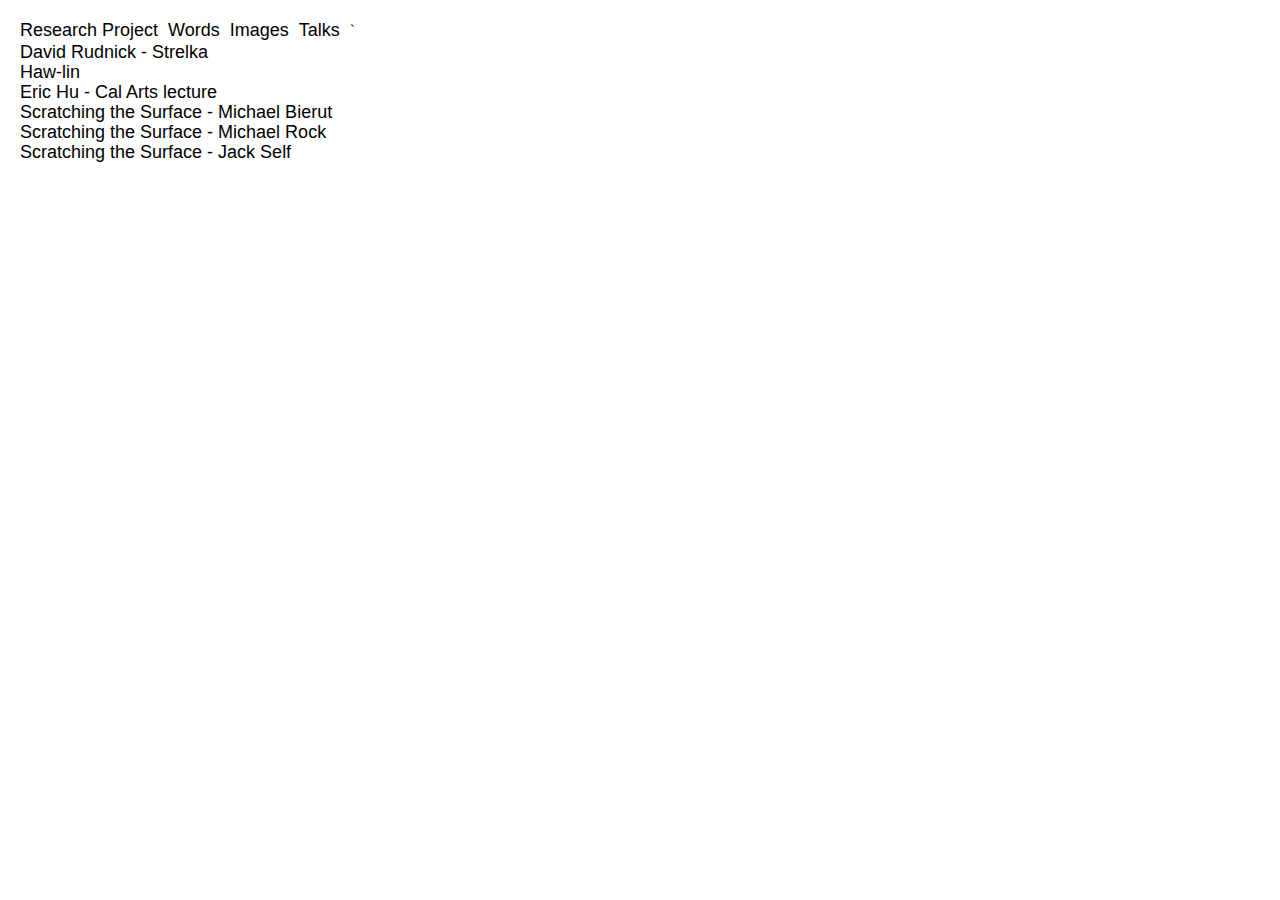
<file: talks.html>
<!doctype html>
<html class="no-js" lang="">
    <head>
        <meta charset="utf-8">
        <meta http-equiv="x-ua-compatible" content="ie=edge">
        <title>Research Project</title>
        <meta name="description" content="">
        <meta name="viewport" content="width=device-width, initial-scale=1">

        <link rel="manifest" href="site.webmanifest">
        <link rel="apple-touch-icon" href="icon.png">
        <!-- Place favicon.ico in the root directory -->

        <link rel="stylesheet" href="css/normalize.css">
        <link rel="stylesheet" href="css/main.css">
    </head>
    <body>
        <!--[if lte IE 9]>
            <p class="browserupgrade">You are using an <strong>outdated</strong> browser. Please <a href="https://browsehappy.com/">upgrade your browser</a> to improve your experience and security.</p>
        <![endif]-->

        <!-- Add your site or application content here -->
        <main> 
            <nav>
                <div class="row">
                    <div class="col-1"> 
                        <a href="/index.html"><h1>Research Project</h1></a>
                     </div>
                        <div class="col-1"><a href="/words.html"><h1>Words</h1></a></div>
                        <div class="col-1"><a href="/images.html"><h1>Images</h1></a></div>
                        <div class="col-1"><a href="/talks.html"><h1>Talks</h1></a></div>`
                </div>
            </nav>
            
            <div class="row"> <div class="col-4" id="topspace"></div></div>
            <div class="row">
                <div class="col-1"></div>
                <div class="col-3">
                    <a href="https://www.youtube.com/watch?v=-ejp4AvetSA"><h1>David Rudnick - Strelka</h1></a>
                    <a href="https://www.youtube.com/watch?v=nOajSHv7M5I"><h1>Haw-lin</h1></a>
                    <a href="https://vimeo.com/128212185"><h1>Eric Hu - Cal Arts lecture</h1></a>
                    <a href="http://scratchingthesurface.fm/post/153546805755/05-michael-bierut"><h1>Scratching the Surface - Michael Bierut</h1></a>
                    <a href="http://scratchingthesurface.fm/post/153246938400/04-michael-rock"><h1>Scratching the Surface - Michael Rock</h1></a>
                    <a href="http://scratchingthesurface.fm/post/163433522135/37-jack-self"><h1>Scratching the Surface - Jack Self</h1></a>
                </div>
            
            </div>
    
            
        
                
            
        </main> 
    <body>
        <script src="js/vendor/modernizr-3.5.0.min.js"></script>
        <script src="https://code.jquery.com/jquery-3.2.1.min.js" integrity="sha256-hwg4gsxgFZhOsEEamdOYGBf13FyQuiTwlAQgxVSNgt4=" crossorigin="anonymous"></script>
        <script>window.jQuery || document.write('<script src="js/vendor/jquery-3.2.1.min.js"><\/script>')</script>
        <script src="js/plugins.js"></script>
        <script src="js/main.js"></script>

        <!-- Google Analytics: change UA-XXXXX-Y to be your site's ID. -->
        <script>
            window.ga=function(){ga.q.push(arguments)};ga.q=[];ga.l=+new Date;
            ga('create','UA-XXXXX-Y','auto');ga('send','pageview')
        </script>
        <script src="https://www.google-analytics.com/analytics.js" async defer></script>
        
    </body>
</html>
</file>
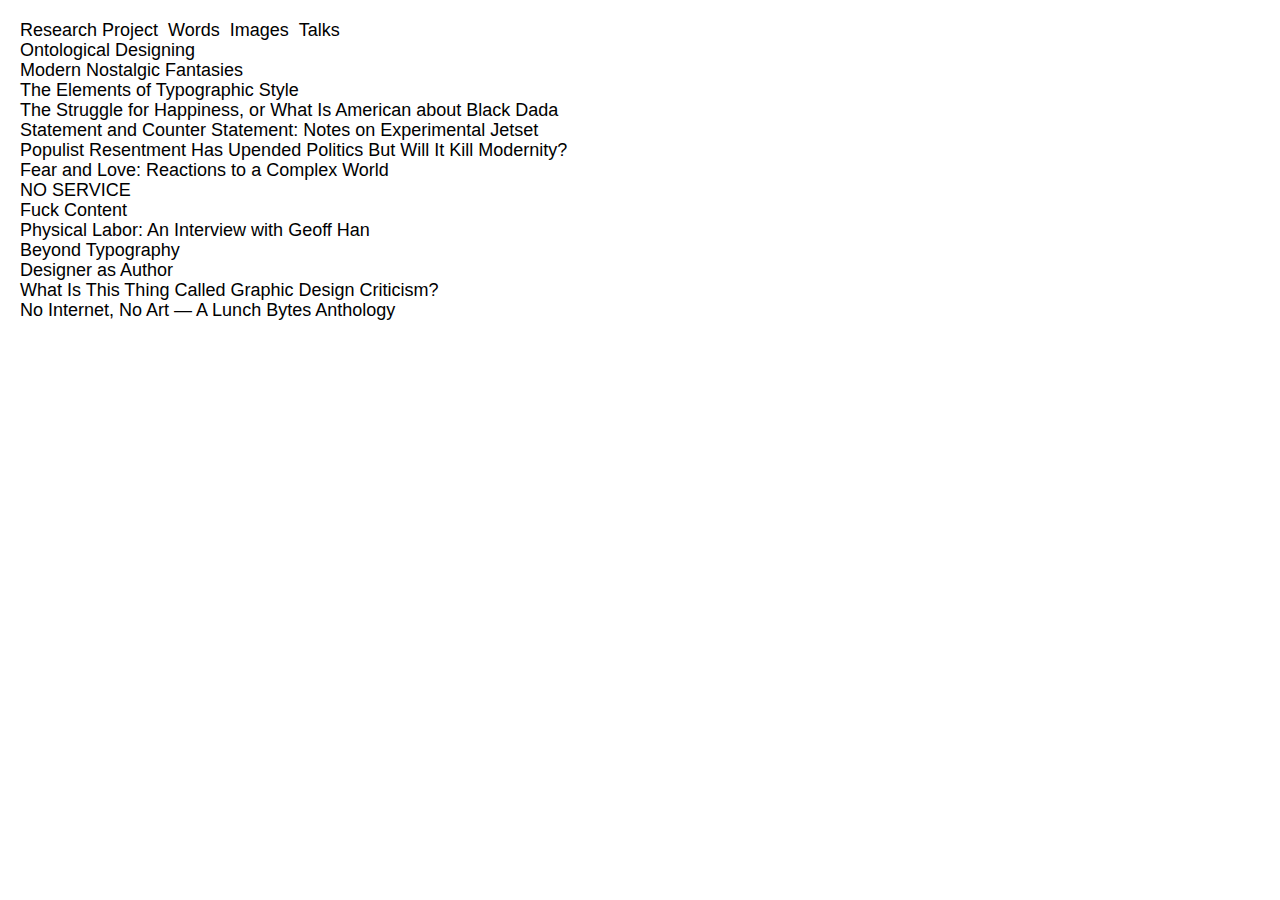
<file: words.html>
<!doctype html>
<html class="no-js" lang="">
    <head>
        <meta charset="utf-8">
        <meta http-equiv="x-ua-compatible" content="ie=edge">
        <title>Research Project</title>
        <meta name="description" content="">
        <meta name="viewport" content="width=device-width, initial-scale=1">

        <link rel="manifest" href="site.webmanifest">
        <link rel="apple-touch-icon" href="icon.png">
        <!-- Place favicon.ico in the root directory -->

        <link rel="stylesheet" href="css/normalize.css">
        <link rel="stylesheet" href="css/main.css">
    </head>
    <body>
        <!--[if lte IE 9]>
            <p class="browserupgrade">You are using an <strong>outdated</strong> browser. Please <a href="https://browsehappy.com/">upgrade your browser</a> to improve your experience and security.</p>
        <![endif]-->

        <!-- Add your site or application content here -->
           <main> 
            <nav>
                <div class="row">
                    <div class="col-1"> 
                        <a href="/index.html"><h1>Research Project</h1></a>
                     </div>
                        <div class="col-1"><a href="/words.html"><h1>Words</h1></a></div>
                        <div class="col-1"><a href="/images.html"><h1>Images</h1></a></div>
                        <div class="col-1"><a href="/talks.html"><h1>Talks</h1></a></div>
                </div>
            </nav>
            
            <div class="row"><div class="col-4" id="topspace"></div></div>
            <div class="row">
                <div class="col-1"></div>
                <div class="col-3">
                    <a href="http://s3.amazonaws.com/arena-attachments/1424629/a21ed58c473b22c0b3c515300259b17d.pdf?1510629309"><h1>Ontological Designing</h1></a>
                    <a href="https://walkerart.org/magazine/modern-nostalgic-fantasies"><h1>Modern Nostalgic Fantasies</h1></a>
                    <a href="https://alejandrocarpintero.files.wordpress.com/2016/08/02_the_elements_of_typographic_style.pdf"><h1>The Elements of Typographic Style</h1></a>
                    <a href="https://walkerart.org/magazine/adam-pendleton-black-dada-reader-adrienne-edwards-excerpt"><h1>The Struggle for Happiness, or What Is American about Black Dada</h1></a>
                    <a href="https://www.experimentaljetset.nl/250/"><h1>Statement and Counter Statement: Notes on Experimental Jetset</h1></a>
                    <a href="img/JACK%20SELF.pdf"><h1>Populist Resentment Has Upended Politics But Will It Kill Modernity?</h1></a>
                    <a href="https://designmuseum.org/exhibitions/fear-and-love"><h1>Fear and Love: Reactions to a Complex World</h1></a>
                    <a href="img/NO%20SERVICE%20.pdf"><h1>NO SERVICE</h1></a>
                    <a href="https://2x4.org/ideas/2/fuck-content/"><h1>Fuck Content</h1></a>
                    <a href="https://walkerart.org/magazine/physical-labor-an-interview-with-geoff-han"><h1>Physical Labor: An Interview with Geoff Han</h1></a>
                    <a href="https://2x4.org/ideas/42/beyond-typography/"><h1>Beyond Typography</h1></a>
                    <a href="https://2x4.org/ideas/22/designer-as-author/"><h1>Designer as Author</h1></a>
                    <a href="http://2x4.org/ideas/7/what-is-this-thing-called-graphic-design-criticism/"><h1>What Is This Thing Called Graphic Design Criticism?</h1></a>
                    <a href="http://www.ofluxo.net/no-internet-no-art-a-lunch-bytes-anthology-edited-by-melanie-buhler/"><h1>No Internet, No Art — A Lunch Bytes Anthology</h1></a>
                   </div>
            </div>
                
            
    
        
            
            
        </main>
    
        <script src="js/vendor/modernizr-3.5.0.min.js"></script>
        <script src="https://code.jquery.com/jquery-3.2.1.min.js" integrity="sha256-hwg4gsxgFZhOsEEamdOYGBf13FyQuiTwlAQgxVSNgt4=" crossorigin="anonymous"></script>
        <script>window.jQuery || document.write('<script src="js/vendor/jquery-3.2.1.min.js"><\/script>')</script>
        <script src="js/plugins.js"></script>
        <script src="js/main.js"></script>

        <!-- Google Analytics: change UA-XXXXX-Y to be your site's ID. -->
        <script>
            window.ga=function(){ga.q.push(arguments)};ga.q=[];ga.l=+new Date;
            ga('create','UA-XXXXX-Y','auto');ga('send','pageview')
        </script>
        <script src="https://www.google-analytics.com/analytics.js" async defer></script>
    </body>
</html>
</file>
<file: css/main.css>
/*! HTML5 Boilerplate v6.0.1 | MIT License | https://html5boilerplate.com/ */

/*
 * What follows is the result of much research on cross-browser styling.
 * Credit left inline and big thanks to Nicolas Gallagher, Jonathan Neal,
 * Kroc Camen, and the H5BP dev community and team.
 */

/* ==========================================================================
   Base styles: opinionated defaults
   ========================================================================== */

html {
    color: #222;
    font-size: 1em;
    line-height: 1.4;
}

/*
 * Remove text-shadow in selection highlight:
 * https://twitter.com/miketaylr/status/12228805301
 *
 * Vendor-prefixed and regular ::selection selectors cannot be combined:
 * https://stackoverflow.com/a/16982510/7133471
 *
 * Customize the background color to match your design.
 */

::-moz-selection {
    background: #b3d4fc;
    text-shadow: none;
}

::selection {
    background: #b3d4fc;
    text-shadow: none;
}

/*
 * A better looking default horizontal rule
 */

hr {
    display: block;
    height: 1px;
    border: 0;
    border-top: 1px solid #ccc;
    margin: 1em 0;
    padding: 0;
}

/*
 * Remove the gap between audio, canvas, iframes,
 * images, videos and the bottom of their containers:
 * https://github.com/h5bp/html5-boilerplate/issues/440
 */

audio,
canvas,
iframe,
img,
svg,
video {
    vertical-align: middle;
}

/*
 * Remove default fieldset styles.
 */

fieldset {
    border: 0;
    margin: 0;
    padding: 0;
}

/*
 * Allow only vertical resizing of textareas.
 */

textarea {
    resize: vertical;
}

/* ==========================================================================
   Browser Upgrade Prompt
   ========================================================================== */

.browserupgrade {
    margin: 0.2em 0;
    background: #ccc;
    color: #000;
    padding: 0.2em 0;
}

/* ==========================================================================
   Author's custom styles
   ========================================================================== */
html{
    margin: 0px;
    padding: 20px;
}
::-webkit-scrollbar { 
    display: none; 
}


h1{
    color: black;
    font-family: "Helvetica Neue " , Helvetica , sans-serif;
    font-size: 20px;
    letter-spacing: normal;
    font-weight: 400;
    margin: 0px;
    padding: 0px;
    line-height: 23px;
    padding-right: 10px;
}
h2{
    color: black;
    font-family: "Helvetica Neue " , Helvetica , sans-serif;
    font-size: 20px;
    letter-spacing: normal;
    font-weight: 400;
    margin: 0px;
    padding: 0px;
    line-height: 23px;
    
}

.dimensions {
    font-size: 18px;
    letter-spacing: normal;
    font-weight: 400;
    margin: 0;
    padding-right: 10px;
    position: absolute;
    right: 0;
   
}

[data-image-id="photo"]{
    z-index: 99999;
    bottom: 150px;
    right: 100px;
    display: flex;
    position: fixed;

}

a {
  color:inherit;
  -o-transition:color 0.5s ease-out, background 0.5s ease-in;
  -ms-transition:color 0.5s ease-out, background 0.5s ease-in;
  -moz-transition:color 0.5s ease-out, background 0.5s ease-in;
  -webkit-transition:color 0.5s ease-out, background 0.5s ease-in;
  transition:color 0.5s ease-out, background 0.5s ease-in;
    text-decoration: none;
}
a:hover { 
    color:lightgrey; 
    text-decoration: none;
}


.col1 {width: 15%;} 
.col2 {width: 75%;}
.col3 {width: 100%;}

.row {
    display: flex;
    margin: 0px;
    padding:0px;
    background-color: transparent;
}
.bottomtext{
    bottom: 0;
    position: absolute;
    padding-bottom: 20px;
    margin: 0px;
}
.nobreak{
    white-space: nowrap;
}

@media only screen and (max-width: 2560px) {
.col1 {width: 15%;} 
.col2 {width: 75%;}
.col3 {width: 100%;} 
    
h1{
    font-size: 18px;
    line-height: 20px;
    padding-right: 10px;
}
h2{
    font-size: 18px;
    line-height: 20px;}
    
}

@media only screen and (max-width: 1280px) {
.col1 {width: 20%;} 
.col2 {width: 75%;}
.col3 {width: 100%;} 
    
h1{
    font-size: 18px;
    line-height: 20px;
    padding-right: 10px;
}
h2{
    font-size: 18px;
    line-height: 20px;}
    
}  



@media only screen and (max-width: 700px) {
h1{
    font-size: 16px;
    line-height: 17px;
    padding-right: 10px;
}
h2{
    font-size: 16px;
    line-height: 17px;}
    


.dimensions {
    text-align: center;
    display: block;
    position: absolute;
    top: 50%;
    left: 50%;
    margin-right: -50%;
    transform: translate(-50%, -50%);
}
    
.col1 {width: 100%;} 
.col2 {width: 100%;}
.col3 {width: 100%;}
.col4 {width: 100%;}

.row {
    display:block;
    margin: 0px;
    padding:0px;
    background-color: transparent;
    }

}

/* ==========================================================================
   Helper classes
   ========================================================================== */

/*
 * Hide visually and from screen readers
 */

.hidden {
    display: none !important;
}

/*
 * Hide only visually, but have it available for screen readers:
 * https://snook.ca/archives/html_and_css/hiding-content-for-accessibility
 *
 * 1. For long content, line feeds are not interpreted as spaces and small width
 *    causes content to wrap 1 word per line:
 *    https://medium.com/@jessebeach/beware-smushed-off-screen-accessible-text-5952a4c2cbfe
 */

.visuallyhidden {
    border: 0;
    clip: rect(0 0 0 0);
    -webkit-clip-path: inset(50%);
    clip-path: inset(50%);
    height: 1px;
    margin: -1px;
    overflow: hidden;
    padding: 0;
    position: absolute;
    width: 1px;
    white-space: nowrap; /* 1 */
}

/*
 * Extends the .visuallyhidden class to allow the element
 * to be focusable when navigated to via the keyboard:
 * https://www.drupal.org/node/897638
 */

.visuallyhidden.focusable:active,
.visuallyhidden.focusable:focus {
    clip: auto;
    -webkit-clip-path: none;
    clip-path: none;
    height: auto;
    margin: 0;
    overflow: visible;
    position: static;
    width: auto;
    white-space: inherit;
}

/*
 * Hide visually and from screen readers, but maintain layout
 */

.invisible {
    visibility: hidden;
}

/*
 * Clearfix: contain floats
 *
 * For modern browsers
 * 1. The space content is one way to avoid an Opera bug when the
 *    `contenteditable` attribute is included anywhere else in the document.
 *    Otherwise it causes space to appear at the top and bottom of elements
 *    that receive the `clearfix` class.
 * 2. The use of `table` rather than `block` is only necessary if using
 *    `:before` to contain the top-margins of child elements.
 */

.clearfix:before,
.clearfix:after {
    content: " "; /* 1 */
    display: table; /* 2 */
}

.clearfix:after {
    clear: both;
}

/* ==========================================================================
   EXAMPLE Media Queries for Responsive Design.
   These examples override the primary ('mobile first') styles.
   Modify as content requires.
   ========================================================================== */

@media only screen and (min-width: 35em) {
    /* Style adjustments for viewports that meet the condition */
}

@media print,
       (-webkit-min-device-pixel-ratio: 1.25),
       (min-resolution: 1.25dppx),
       (min-resolution: 120dpi) {
    /* Style adjustments for high resolution devices */
}

/* ==========================================================================
   Print styles.
   Inlined to avoid the additional HTTP request:
   http://www.phpied.com/delay-loading-your-print-css/
   ========================================================================== */

@media print {
    *,
    *:before,
    *:after {
        background: transparent !important;
        color: #000 !important; /* Black prints faster:
                                   http://www.sanbeiji.com/archives/953 */
        box-shadow: none !important;
        text-shadow: none !important;
    }

    a,
    a:visited {
        text-decoration: underline;
    }

    a[href]:after {
        content: " (" attr(href) ")";
    }

    abbr[title]:after {
        content: " (" attr(title) ")";
    }

    /*
     * Don't show links that are fragment identifiers,
     * or use the `javascript:` pseudo protocol
     */

    a[href^="#"]:after,
    a[href^="javascript:"]:after {
        content: "";
    }

    pre {
        white-space: pre-wrap !important;
    }
    pre,
    blockquote {
        border: 1px solid #999;
        page-break-inside: avoid;
    }

    /*
     * Printing Tables:
     * http://css-discuss.incutio.com/wiki/Printing_Tables
     */

    thead {
        display: table-header-group;
    }

    tr,
    img {
        page-break-inside: avoid;
    }

    p,
    h2,
    h3 {
        orphans: 3;
        widows: 3;
    }

    h2,
    h3 {
        page-break-after: avoid;
    }
}
</file>
